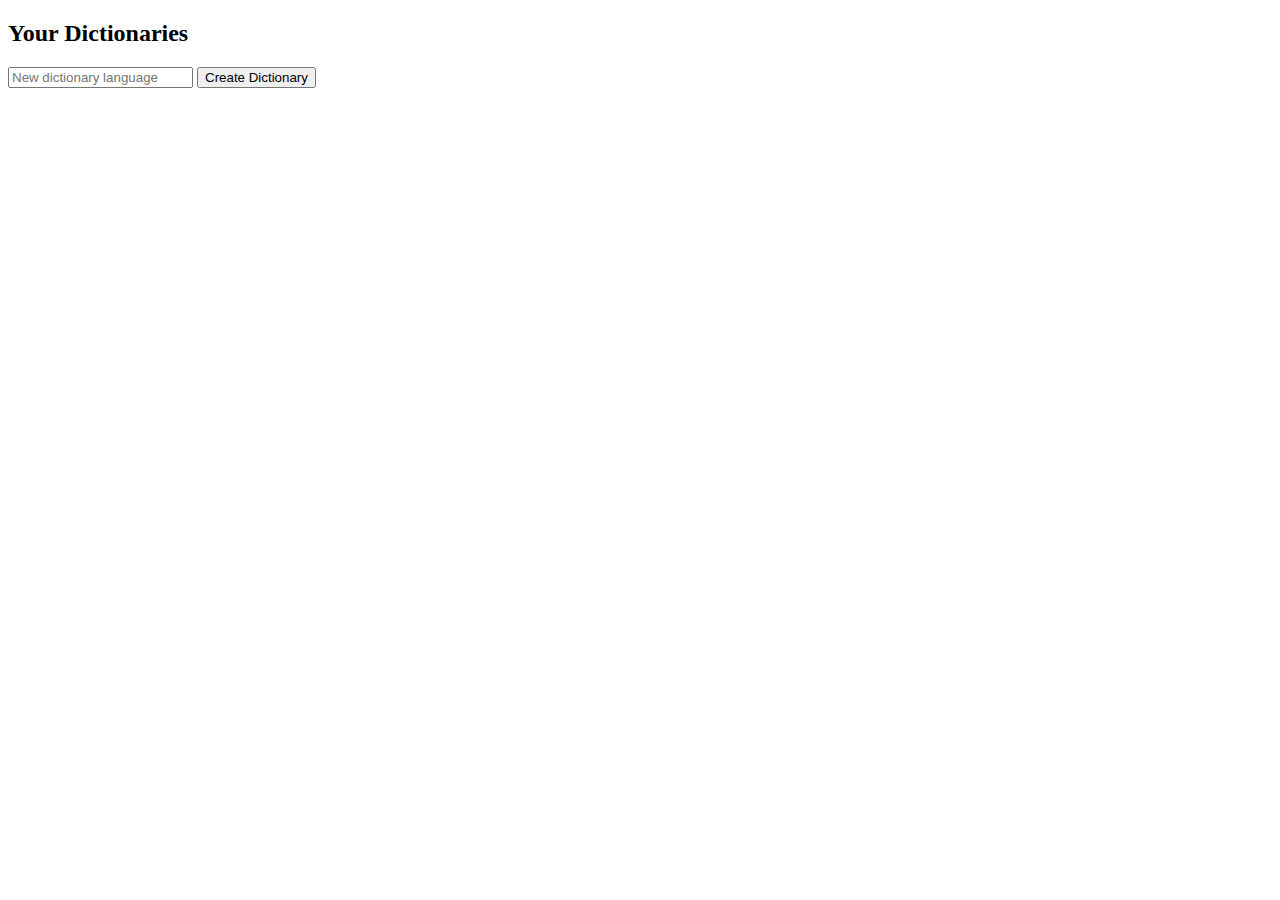
<file: client/dashboard.html>
<!DOCTYPE html>
<html>
<head>
    <title>Dashboard</title>
</head>
<body>
<h2>Your Dictionaries</h2>
<input id="newLanguage" placeholder="New dictionary language">
<button onclick="createDictionary()">Create Dictionary</button>

<ul id="dictionaryList"></ul>

<script>
// Get logged-in user_id from localStorage
const userId = localStorage.getItem("user_id");

// Load user's dictionaries
async function loadDictionaries() {
    const res = await fetch(`http://127.0.0.1:5000/get_dictionaries/${userId}`);
    const dictionaries = await res.json();

    const list = document.getElementById("dictionaryList");
    list.innerHTML = "";
    dictionaries.forEach(d => {
        const li = document.createElement("li");
        li.textContent = `${d.language} `;
        const btn = document.createElement("button");
        btn.textContent = "Open";
        btn.onclick = () => {
            localStorage.setItem("dictionary_id", d.id);
            localStorage.setItem("dictionary_language", d.language);
            window.location = "dictionary.html";
        };
        li.appendChild(btn);
        list.appendChild(li);
    });
}

// Create a new dictionary
async function createDictionary() {
    const language = document.getElementById("newLanguage").value;
    const res = await fetch("http://127.0.0.1:5000/create_dictionary", {
        method: "POST",
        headers: {"Content-Type": "application/json"},
        body: JSON.stringify({user_id: userId, language})
    });
    const data = await res.json();
    if(data.status==="success") {
        loadDictionaries();
    } else {
        alert("Error creating dictionary");
    }
}

// Load dictionaries on page load
loadDictionaries();
</script>
</body>
</html>
</file>
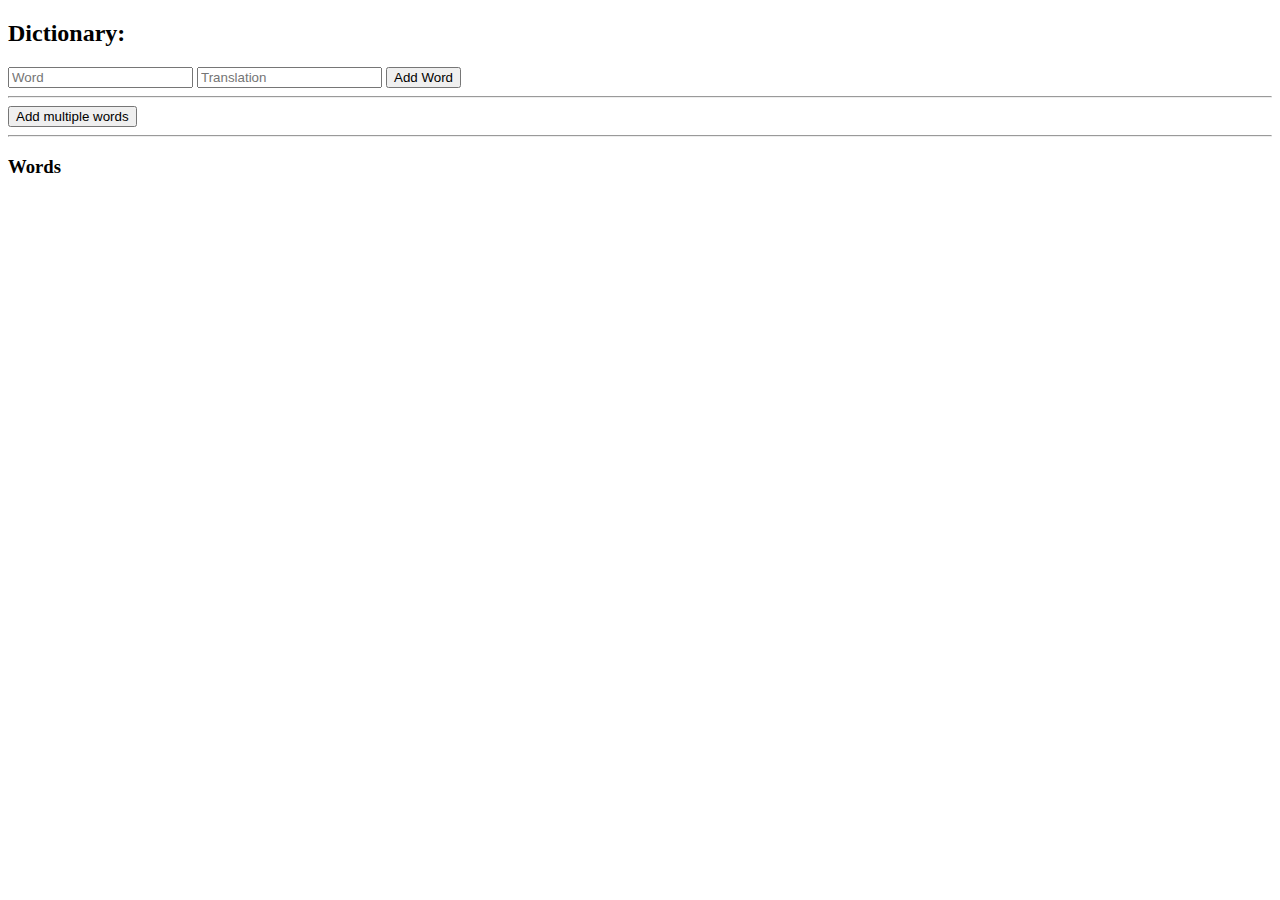
<file: client/dictionary.html>
<!DOCTYPE html>
<html>
<head>
    <meta charset="UTF-8">
    <title>Dictionary</title>
    <style>
        textarea { width: 100%; height: 100px; }
        .hidden { display: none; }
    </style>
</head>
<body>

<h2>Dictionary: <span id="dictLanguage"></span></h2>

<!-- Single word add -->
<input id="word" placeholder="Word">
<input id="translation" placeholder="Translation">
<button onclick="addWord()">Add Word</button>

<hr>

<!-- Multiple words -->
<button onclick="showMultiAdd()">Add multiple words</button>

<div id="multiAddBox" class="hidden">
    <h3>Paste words or sentences</h3>
    <textarea id="multiInput" placeholder="Paste text here..."></textarea>
    <br>
    <button onclick="prepareMultiWords()">Add translations for new words</button>
</div>

<div id="translationBox" class="hidden">
    <h3 id="translateTitle"></h3>
    <p><strong id="currentWord"></strong></p>
    <input id="multiTranslation" placeholder="Enter translation">
    <br><br>
    <button onclick="saveCurrentTranslation()">Save & Next</button>
</div>

<hr>

<h3>Words</h3>
<ul id="wordList"></ul>

<script>
const dictionaryId = localStorage.getItem("dictionary_id");
const language = localStorage.getItem("dictionary_language");
document.getElementById("dictLanguage").textContent = language;

let newWords = [];
let currentIndex = 0;

/* ---------------- LOAD WORDS ---------------- */

async function loadWords() {
    const res = await fetch(`http://127.0.0.1:5000/get_words/${dictionaryId}`);
    const words = await res.json();

    const list = document.getElementById("wordList");
    list.innerHTML = "";

    words.forEach(w => {
        const li = document.createElement("li");
        li.textContent = `${w.word} → ${w.translation} `;

        const editBtn = document.createElement("button");
        editBtn.textContent = "Edit";
        editBtn.onclick = async () => {
            const newWord = prompt("New word:", w.word);
            const newTranslation = prompt("New translation:", w.translation);
            if(newWord && newTranslation) {
                await fetch(`http://127.0.0.1:5000/edit_word/${w.id}`, {
                    method: "PUT",
                    headers: {"Content-Type": "application/json"},
                    body: JSON.stringify({word: newWord, translation: newTranslation})
                });
                loadWords();
            }
        };
        li.appendChild(editBtn);

        const delBtn = document.createElement("button");
        delBtn.textContent = "Delete";
        delBtn.onclick = async () => {
            if(confirm("Delete this word?")) {
                await fetch(`http://127.0.0.1:5000/delete_word/${w.id}`, {method:"DELETE"});
                loadWords();
            }
        };
        li.appendChild(delBtn);

        list.appendChild(li);
    });
}

/* ---------------- SINGLE ADD ---------------- */

async function addWord() {
    const word = document.getElementById("word").value.trim();
    const translation = document.getElementById("translation").value.trim();
    if(!word || !translation) return alert("Enter both word and translation");

    const res = await fetch("http://127.0.0.1:5000/add_word", {
        method: "POST",
        headers: {"Content-Type": "application/json"},
        body: JSON.stringify({dictionary_id: dictionaryId, word, translation})
    });
    const data = await res.json();

    if(data.status==="success") {
        document.getElementById("word").value = "";
        document.getElementById("translation").value = "";
        loadWords();
    } else {
        alert("Error: " + data.message);
    }
}

/* ---------------- MULTI ADD ---------------- */

function showMultiAdd() {
    document.getElementById("multiAddBox").classList.toggle("hidden");
}

function prepareMultiWords() {
    const text = document.getElementById("multiInput").value;

    if(!text.trim()) {
        alert("Paste some text first");
        return;
    }

    // Split text into words
    const cleaned = text
        .toLowerCase()
        .replace(/[^\p{L}\s]/gu, "")
        .split(/\s+/)
        .filter(w => w.length > 0);

    newWords = [...new Set(cleaned)];
    currentIndex = 0;

    if(newWords.length === 0) {
        alert("No valid words found");
        return;
    }

    document.getElementById("multiAddBox").classList.add("hidden");
    document.getElementById("translationBox").classList.remove("hidden");
    showCurrentWord();
}

function showCurrentWord() {
    document.getElementById("multiTranslation").value = "";
    document.getElementById("currentWord").textContent = newWords[currentIndex];
    document.getElementById("translateTitle").textContent =
        `Word ${currentIndex + 1} of ${newWords.length}`;
}

async function saveCurrentTranslation() {
    const translation = document.getElementById("multiTranslation").value.trim();
    if(!translation) {
        alert("Please enter a translation");
        return;
    }

    const word = newWords[currentIndex];

    await fetch("http://127.0.0.1:5000/add_word", {
        method: "POST",
        headers: {"Content-Type": "application/json"},
        body: JSON.stringify({
            dictionary_id: dictionaryId,
            word: word,
            translation: translation
        })
    });

    currentIndex++;

    if(currentIndex < newWords.length) {
        showCurrentWord();
    } else {
        alert(`Added ${newWords.length} words successfully`);
        document.getElementById("translationBox").classList.add("hidden");
        document.getElementById("multiInput").value = "";
        loadWords();
    }
}

/* ---------------- INIT ---------------- */

loadWords();
</script>
</body>
</html>
</file>
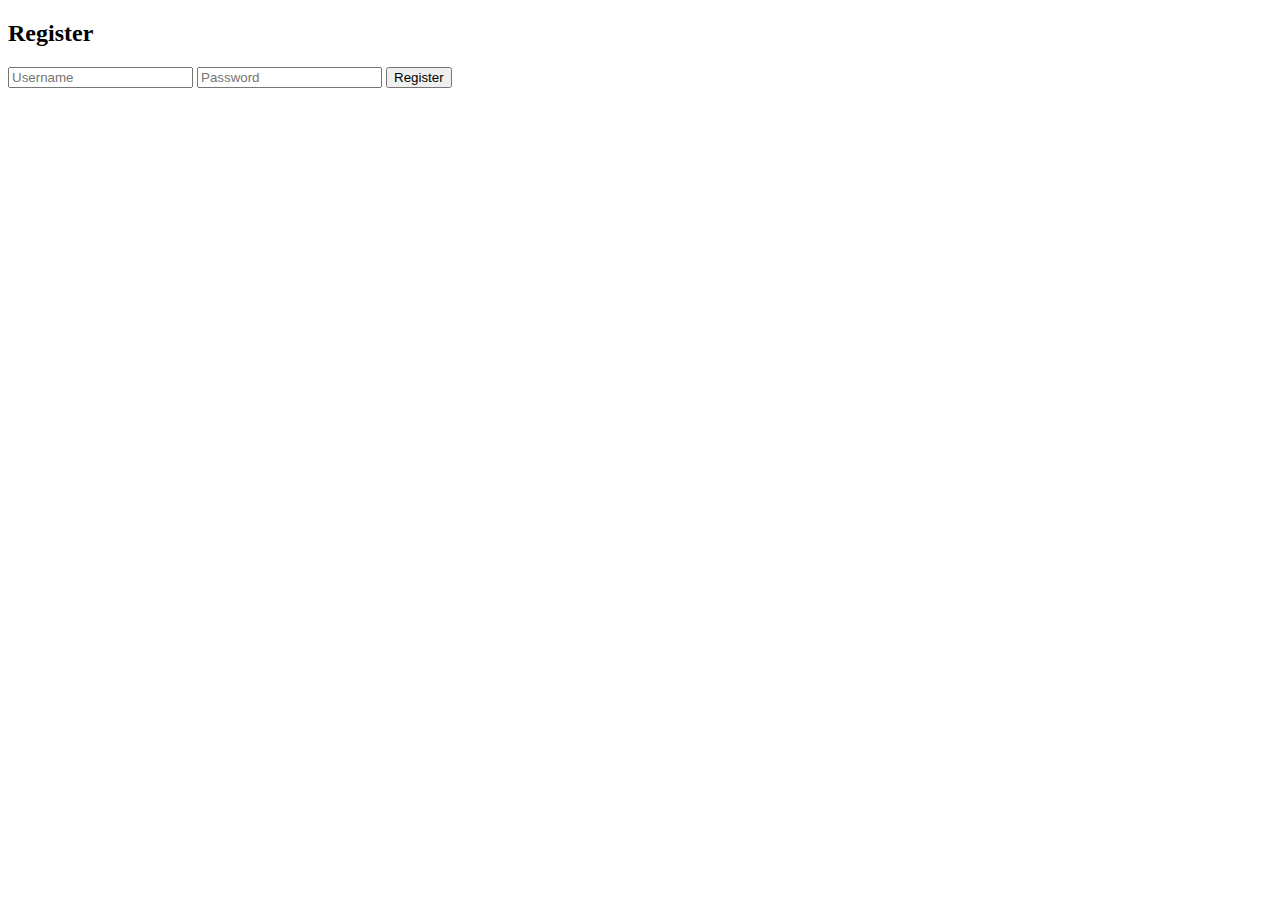
<file: client/register.html>
<!DOCTYPE html>
<html>
<head>
     <meta charset="UTF-8">
    <title>Register</title>
</head>
<body>
<h2>Register</h2>
<input id="username" placeholder="Username">
<input id="password" placeholder="Password" type="password">
<button onclick="registerUser()">Register</button>

<script>
async function registerUser() {
    const username = document.getElementById("username").value;
    const password = document.getElementById("password").value;

    try {
        const res = await fetch("http://127.0.0.1:5000/register", {
            method: "POST",
            headers: {"Content-Type": "application/json"},
            body: JSON.stringify({username, password})
        });
        const data = await res.json();

        if(data.status==="success") {
            alert("Registered successfully!");
            window.location = "index.html";
        } else {
            alert("Error: " + data.message);
        }
    } catch(err) {
        alert("Network error: " + err);
    }
}
</script>
</body>
</html>
</file>
